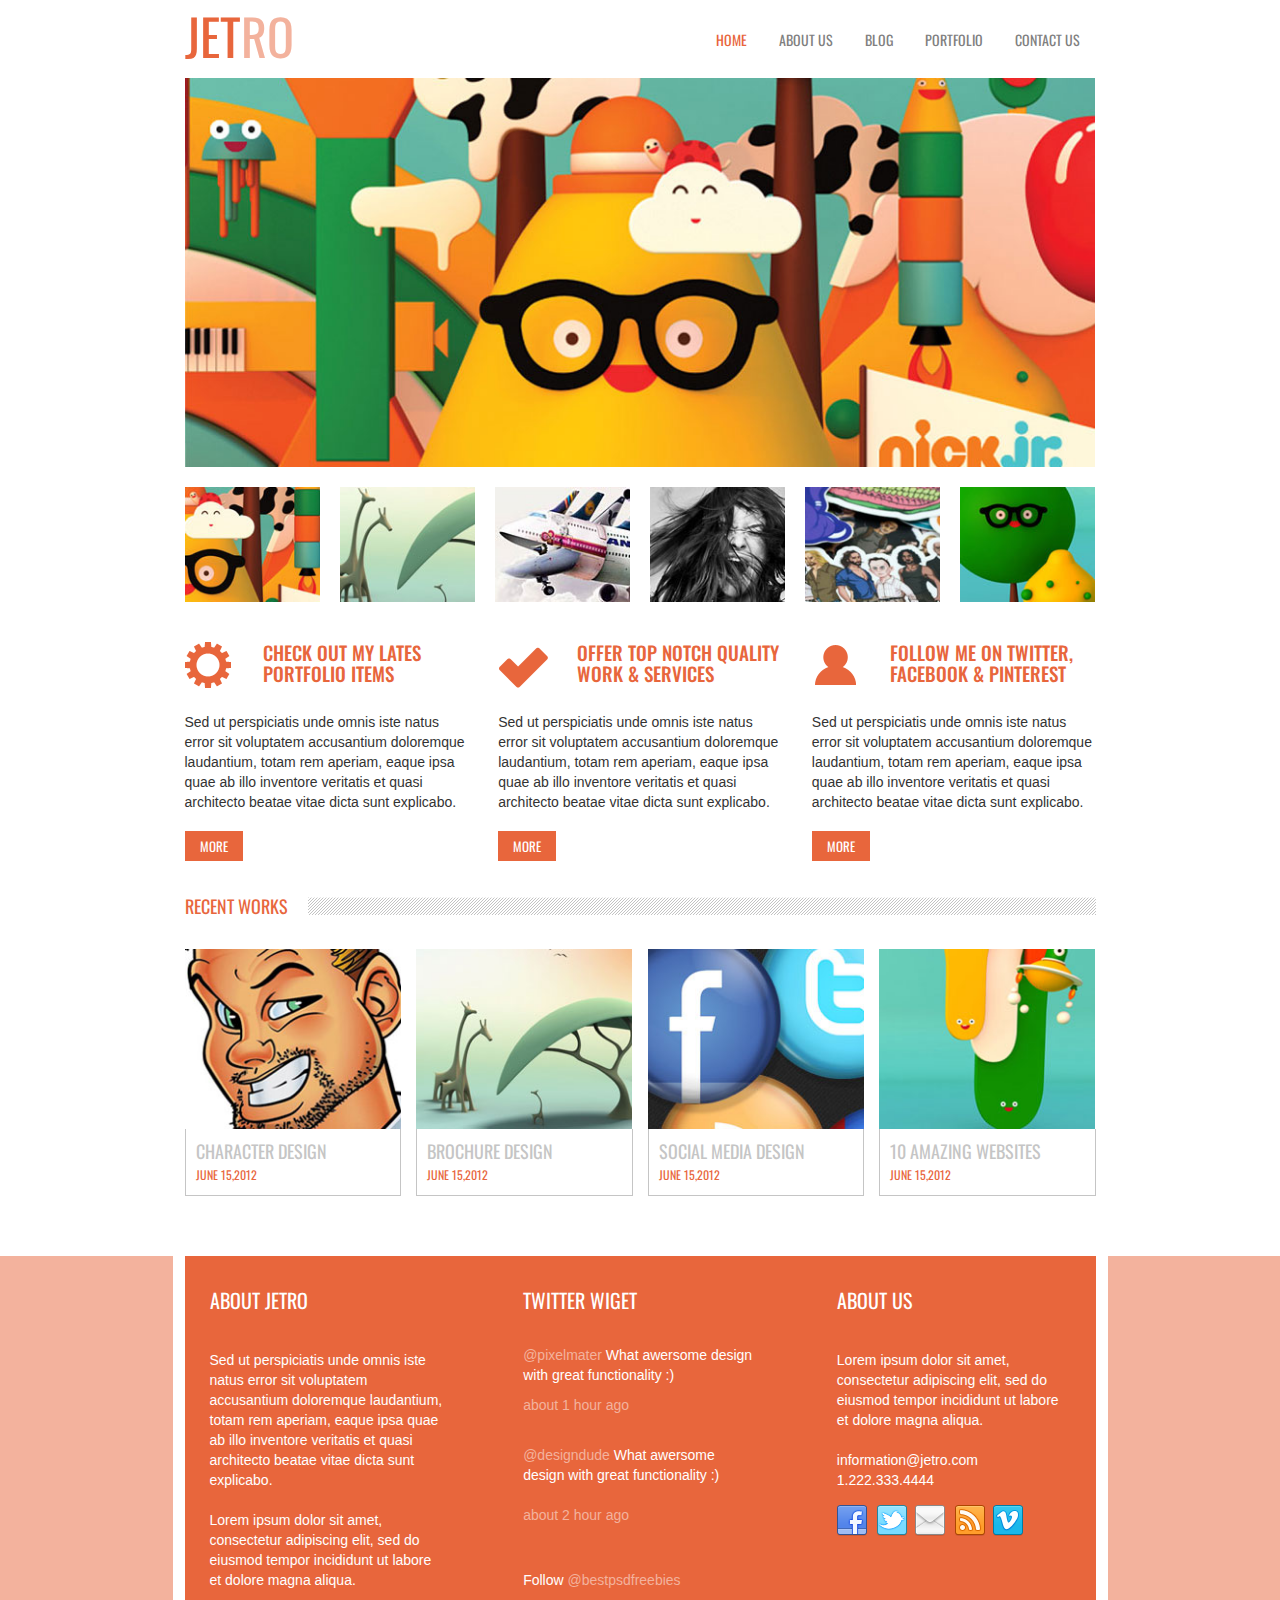
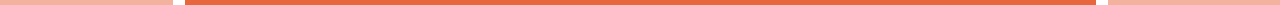
<file: boot-site/index.html>
<!DOCTYPE html>
<html lang="en">
<head>
  <meta charset="utf-8">
  <meta http-equiv="X-UA-Compatible" content="IE=edge">
  <meta name="viewport" content="width=device-width, initial-scale=1">
  <!-- The above 3 meta tags *must* come first in the head; any other head content must come *after* these tags -->
  <title>Bootstrap 101 Template</title>

  <!-- Bootstrap -->
  <link href="css/bootstrap.min.css" rel="stylesheet">
  <link rel="stylesheet" type="text/css" href="css/style.css">
  <link href="https://fonts.googleapis.com/css?family=Oswald:500" rel="stylesheet">
  <!-- HTML5 shim and Respond.js for IE8 support of HTML5 elements and media queries -->
  <!-- WARNING: Respond.js doesn't work if you view the page via file:// -->
    <!--[if lt IE 9]>
      <script src="https://oss.maxcdn.com/html5shiv/3.7.3/html5shiv.min.js"></script>
      <script src="https://oss.maxcdn.com/respond/1.4.2/respond.min.js"></script>
    <![endif]-->
  </head>
  <body>
    <header>
      <div class="container main">
        <div class="row">
          <div class="col-md-2">
            <a href="#" class="logo-main title-all">JET<span>RO<span/></a>
            </div>
            <div class="col-md-10 pt-0">
              <ul class="nav nav-pills pull-right">
                <li class="active">
                  <a href="#">home</a>
                </li>
                <li>
                  <a href="#">about us</a>
                </li>
                <li>
                  <a href="#">blog</a>
                </li>
                <li>
                  <a href="#">portfolio</a>
                </li>
                <li>
                  <a href="#">contact us</a>
                </li>
              </ul>
            </div>
          </div>
        </div>
      </header>
      <section class="sect-1">
        <div class="container main">
          <img src="images/header.jpg" class="img-responsive">
        </div>
      </section>
      <section class="sect-2">
        <div class="container main">
          <div class="row">
            <div class="col-md-2 col-sm-4">
              <img src="images/image-1.jpg" class="img-responsive">
            </div>
            <div class="col-md-2 col-sm-4">
              <img src="images/image-2.jpg" class="img-responsive">
            </div>
            <div class="col-md-2 col-sm-4">
              <img src="images/image-3.jpg" class="img-responsive">
            </div>
            <div class="col-md-2 col-sm-4">
              <img src="images/image-4.jpg" class="img-responsive">
            </div>
            <div class="col-md-2 col-sm-4">
              <img src="images/image-5.jpg" class="img-responsive">
            </div>
            <div class="col-md-2 col-sm-4">
              <img src="images/image-6.jpg" class="img-responsive">
            </div>
          </div>
        </div>
      </section>
      <section class="sect-3">
        <div class="container main">
          <div class="row">
            <div class="col-md-4">
                <div class="row">
                  <div class="col-md-3">
                    <span class="spr-1-1"></span>
                  </div>
                  <div class="col-md-9">
                    <h3 class="title-all">
                        check out my lates portfolio items
                    </h3>  
                  </div>
                </div>
                <p>
                  Sed ut perspiciatis unde omnis iste natus error sit voluptatem accusantium doloremque laudantium, totam rem aperiam, eaque ipsa quae ab illo inventore veritatis et quasi architecto beatae vitae dicta sunt explicabo. 
                </p>  
                <a class="butt-orange" href="#">more</a>           
            </div>
            <div class="col-md-4">
              <div class="row">
                <div class="col-md-3">
                  <span class="spr-1-2"></span>
                </div>
                <div class="col-md-9">
                  <h3 class="title-all">
                    offer top notch quality work & services
                  </h3>
                </div>
              </div>
              <p>
                Sed ut perspiciatis unde omnis iste natus error sit voluptatem accusantium doloremque laudantium, totam rem aperiam, eaque ipsa quae ab illo inventore veritatis et quasi architecto beatae vitae dicta sunt explicabo. 
              </p>  
              <a class="butt-orange" href="#">more</a>
            </div>
            <div class="col-md-4">
              <div class="row">
                <div class="col-md-3">
                  <span class="spr-1-3"></span>
                </div>
                <div  class="col-md-9">
                  <h3 class="title-all">
                    follow me on twitter, facebook & pinterest
                  </h3>
                </div>                
              </div>
              <p>
                  Sed ut perspiciatis unde omnis iste natus error sit voluptatem accusantium doloremque laudantium, totam rem aperiam, eaque ipsa quae ab illo inventore veritatis et quasi architecto beatae vitae dicta sunt explicabo. 
                </p>  
                <a class="butt-orange" href="#">more</a>
            </div>
      </section>
      <section class="sect-4">
        <div class="container main">
          <h3>
            <span class="title-all">recent works</span>
          </h3>
          <div class="row">
            <div class="col-md-3">
              <img src="images/image-7.jpg" class="img-responsive">
              <div class="sect-4-desc">
                <span class="title-all">character design</span><br>
                <span class="title-all">june 15,2012</span>
              </div>
            </div>
            <div class="col-md-3">
              <img src="images/image-8.jpg" class="img-responsive">
              <div class="sect-4-desc">
                <span class="title-all">brochure design</span><br>
                <span class="title-all">june 15,2012</span>
              </div>
            </div>
            <div class="col-md-3">
              <img src="images/image-9.jpg" class="img-responsive">
              <div class="sect-4-desc">
                <span class="title-all">social media design</span><br>
                <span class="title-all">june 15,2012</span>
              </div>
            </div>
            <div class="col-md-3">
              <img src="images/image-10.jpg" class="img-responsive">
              <div class="sect-4-desc">
                <span class="title-all">10 amazing websites</span><br>
                <span class="title-all">june 15,2012</span>
              </div>
            </div>
          </div>          
        </div>
      </section>
      <footer>
        <div class="container main">
          <div class="row">
            <div class="col-md-4">
              <p>
                <span class="title-all">about jetro</span>
              </p>
              <p>
                  Sed ut perspiciatis unde omnis iste natus error sit voluptatem accusantium doloremque laudantium, totam rem aperiam, eaque ipsa quae ab illo inventore veritatis et quasi architecto beatae vitae dicta sunt explicabo. 
              </p>
              <p>
                Lorem ipsum dolor sit amet, consectetur adipiscing elit, sed do eiusmod tempor incididunt ut labore et dolore magna aliqua.
              </p>
            </div>
            <div class="col-md-4 twitter-wiget">
              <p><span class="title-all">twitter wiget</span></p>
              
                <ul>
                  <li>
                    <p>
                      <span>@pixelmater</span> What awersome design with great functionality :)
                    </p>
                    <p>
                      <span>about 1 hour ago</span>
                    </p>
                  </li>
                  <li>
                    <p>
                      <span>@designdude</span> What awersome design with great functionality :)
                      <br>
                      <br>
                      <span>about 2 hour ago</span>
                    </p>
                  </li>
                </ul>
                <p>
                  Follow <span>@bestpsdfreebies</span>
                </p>
            </div>
            <div class="col-md-4">
              <p><span class="title-all">about us</span></p>
              <p>
                Lorem ipsum dolor sit amet, consectetur adipiscing elit, sed do eiusmod tempor incididunt ut labore et dolore magna aliqua.
              </p>
              <p>
                information@jetro.com<br>
                1.222.333.4444
              </p>
              <div class="row social-icons">
                <div class="col-md-2">
                  <a href="#" class="spr spr-2-1"></a>
                </div>
                <div class="col-md-2">
                  <a href="#" class="spr spr-2-2"></a>
                </div>
                <div class="col-md-2">
                  <a href="#" class="spr spr-2-3"></a>
                </div>
                <div class="col-md-2">
                  <a href="#" class="spr spr-2-4"></a>
                </div>
                <div class="col-md-2">
                  <a href="#" class="spr spr-2-5"></a>                
                </div>
              </div>
            </div>
          </div>
        </div>
      </footer>
      <!-- jQuery (necessary for Bootstrap's JavaScript plugins) -->
      <script src="https://ajax.googleapis.com/ajax/libs/jquery/1.12.4/jquery.min.js"></script>
      <!-- Include all compiled plugins (below), or include individual files as needed -->
      <script src="js/bootstrap.min.js"></script>
    </body>
    </html>
</file>
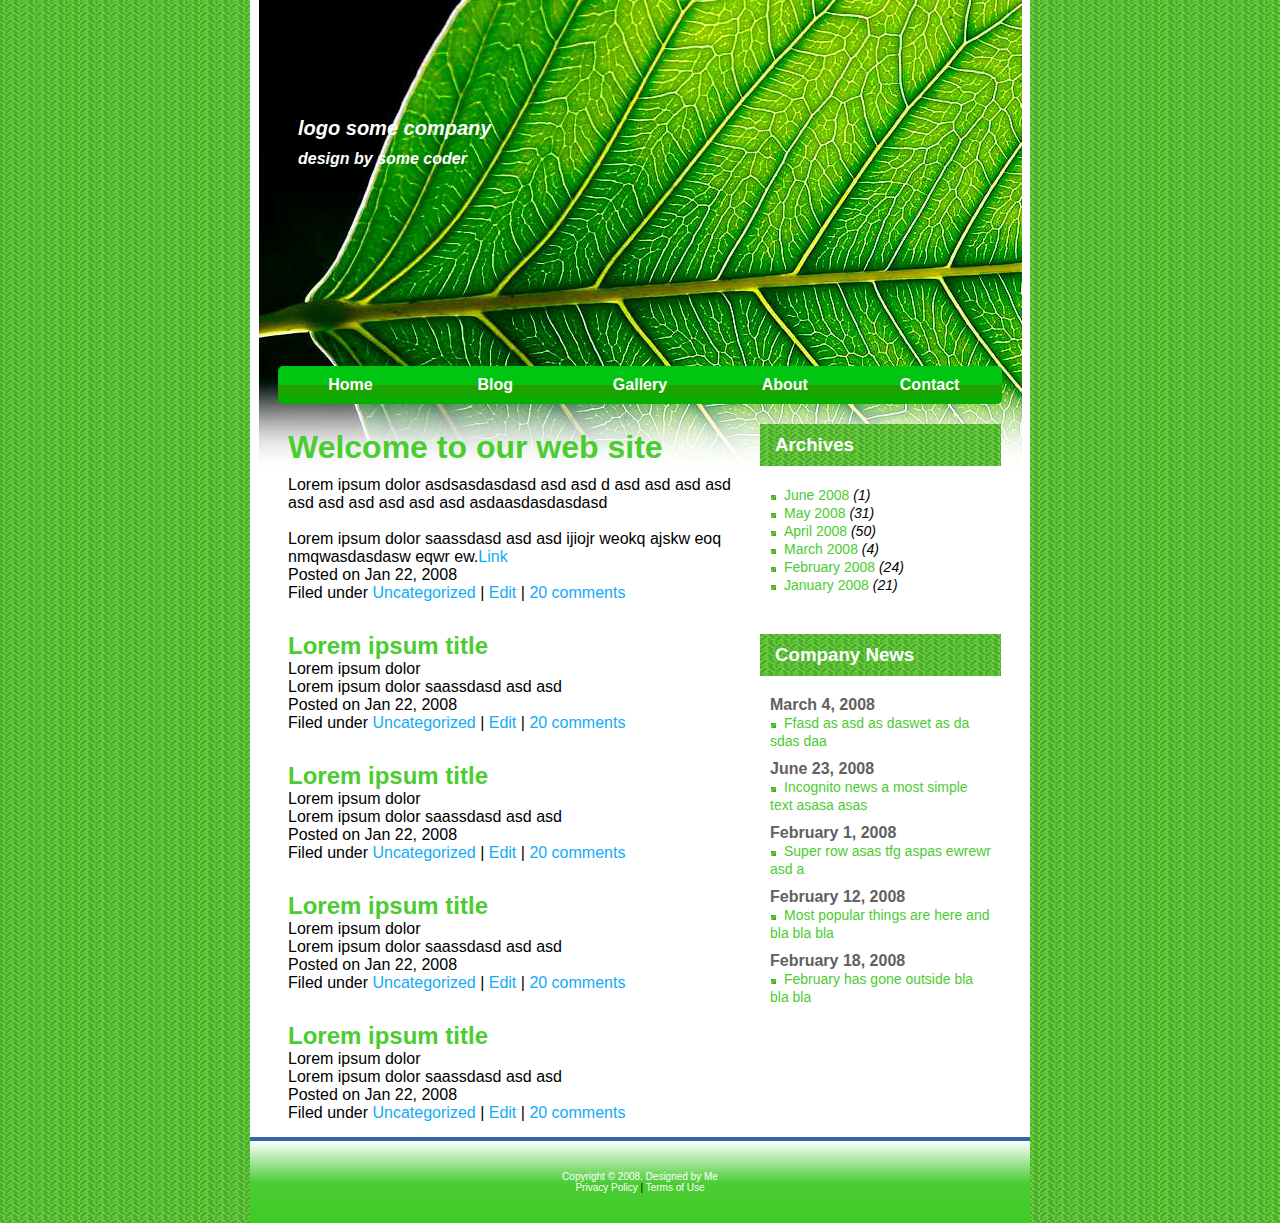
<file: green-site/index.html>
<!DOCTYPE html>
<html>
	<head>
		<title>Green site</title>
		<link rel="stylesheet" type="text/css" href="./styles/main.css" />
		<meta name="viewport" content="width=device-width, initial-scale=1.0">
	</head>
	<body>
		<div id="global-wrap">
			<header class="global-header">
				<i>
					<b>
						<a href="#">logo some company</a>
						<p>design by some coder</p>
					</b>
				</i>
			</header>
			<nav class="global-menu">
				<ul>
					<li><a href="#">Home</a></li>
					<li><a href="#">Blog</a></li>
					<li><a href="#">Gallery</a></li>
					<li><a href="#">About</a></li>
					<li><a href="#">Contact</a></li>
				</ul>
			</nav>
			<div class="content clearfix" >
				<div class="content-left">
					<div class="one-news-box">
						<h1>Welcome to our web site</h1>
						<p>Lorem ipsum dolor asdsasdasdasd asd asd d asd asd asd asd asd asd asd asd asd asd asdaasdasdasdasd</p>
						<br>
						<p>Lorem ipsum dolor saassdasd  asd asd ijiojr weokq ajskw eoq nmqwasdasdasw eqwr ew.<a href="#">Link</a></p>

						<div class="footer-one-news-box">
							<span>Posted on Jan 22, 2008</span><br/>
							<span>Filed under</span>
							<ul>
								<li class="first"><a href="#">Uncategorized</a></li>
								<li><a href="#">Edit</a></li>
								<li><a href="#">20 comments</a></li>
							</ul>
						</div>
					</div>
					<div class="one-news-box">
						<h2>Lorem ipsum title</h2>
						<p>Lorem ipsum dolor</p>
						<p>Lorem ipsum dolor saassdasd  asd asd</p>
						<div class="footer-one-news-box">
							<span>Posted on Jan 22, 2008</span><br/>
							<span>Filed under</span>
							<ul>
								<li class="first"><a href="#">Uncategorized</a></li>
								<li><a href="#">Edit</a></li>
								<li><a href="#">20 comments</a></li>
							</ul>
						</div>
					</div>
					<div class="one-news-box">
						<h2>Lorem ipsum title</h2>
						<p>Lorem ipsum dolor</p>
						<p>Lorem ipsum dolor saassdasd  asd asd</p>
						<div class="footer-one-news-box">
							<span>Posted on Jan 22, 2008</span><br/>
							<span>Filed under</span>
							<ul>
								<li class="first"><a href="#">Uncategorized</a></li>
								<li><a href="#">Edit</a></li>
								<li><a href="#">20 comments</a></li>
							</ul>
						</div>
					</div>
					<div class="one-news-box">
						<h2>Lorem ipsum title</h2>
						<p>Lorem ipsum dolor</p>
						<p>Lorem ipsum dolor saassdasd  asd asd</p>
						<div class="footer-one-news-box">
							<span>Posted on Jan 22, 2008</span><br/>
							<span>Filed under</span>
							<ul>
								<li class="first"><a href="#">Uncategorized</a></li>
								<li><a href="#">Edit</a></li>
								<li><a href="#">20 comments</a></li>
							</ul>
						</div>
					</div>
					<div class="one-news-box">
						<h2>Lorem ipsum title</h2>
						<p>Lorem ipsum dolor</p>
						<p>Lorem ipsum dolor saassdasd  asd asd</p>
						<div class="footer-one-news-box">
							<span>Posted on Jan 22, 2008</span><br/>
							<span>Filed under</span>
							<ul>
								<li class="first"><a href="#">Uncategorized</a></li>
								<li><a href="#">Edit</a></li>
								<li><a href="#">20 comments</a></li>
							</ul>
						</div>
					</div>

				</div>
				<div class="content-right">
					<div class="content-right-box">
						<div class="title-content-right-box">
							<h3>Archives</h3>
						</div>
						<ul class="archives-ul-right-box">
							<li><a href="#">June 2008 </a><span>(1)</span></li>
							<li><a href="#">May 2008 </a><span>(31)</span></li>
							<li><a href="#">April 2008 </a><span>(50)</span></li>
							<li><a href="#">March 2008 </a><span>(4)</span></li>
							<li><a href="#">February 2008 </a><span>(24)</span></li>
							<li><a href="#">January 2008 </a><span>(21)</span></li>
						</ul>
					</div>
					<div class="content-right-box">
						<div class="title-content-right-box">
							<h3>Company News</h3>
						</div>
						<ul class="news-ul-right-box">
							<span>March 4, 2008</span>
							<li><p><a href="#">Ffasd as asd as daswet as da sdas daa</a></p></li>
							<span>June 23, 2008</span>
							<li><a href="#">Incognito news a most simple text asasa asas</a></li>
							<span>February 1, 2008</span>
							<li><a href="#">Super row asas tfg aspas ewrewr  asd a</a></li>
							<span>February 12, 2008</span>
							<li><a href="#">Most popular things are here and bla bla bla</a></li>
							<span>February 18, 2008</span>
							<li><a href="#">February has gone outside bla bla bla</a></li>						
						</ul>
					</div>
				</div>
			</div>
			<footer class="global-footer">
				<p>Copyright &copy; 2008. Designed by Me</p>
				<a href="">Privacy Policy</a> | <a href="">Terms of Use</a>
			</footer>
		</div>
	</body>
</html>
</file>
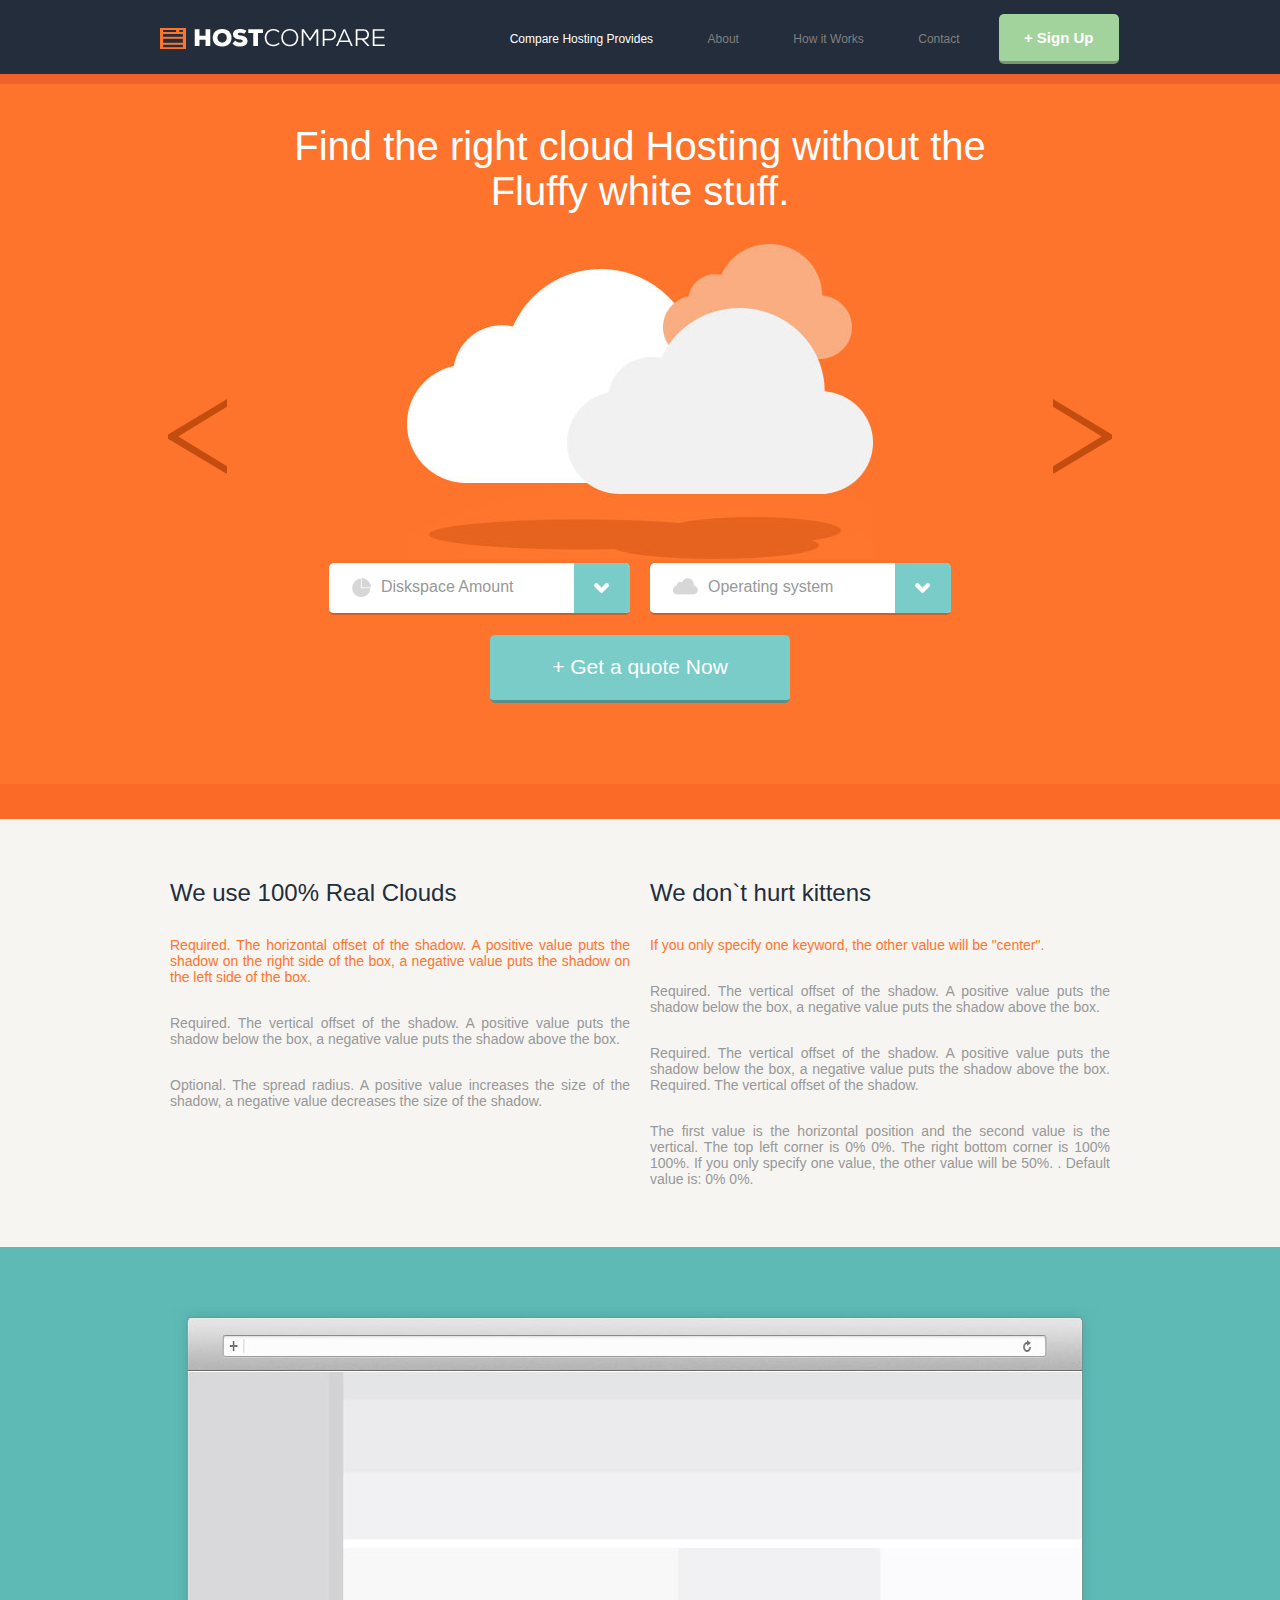
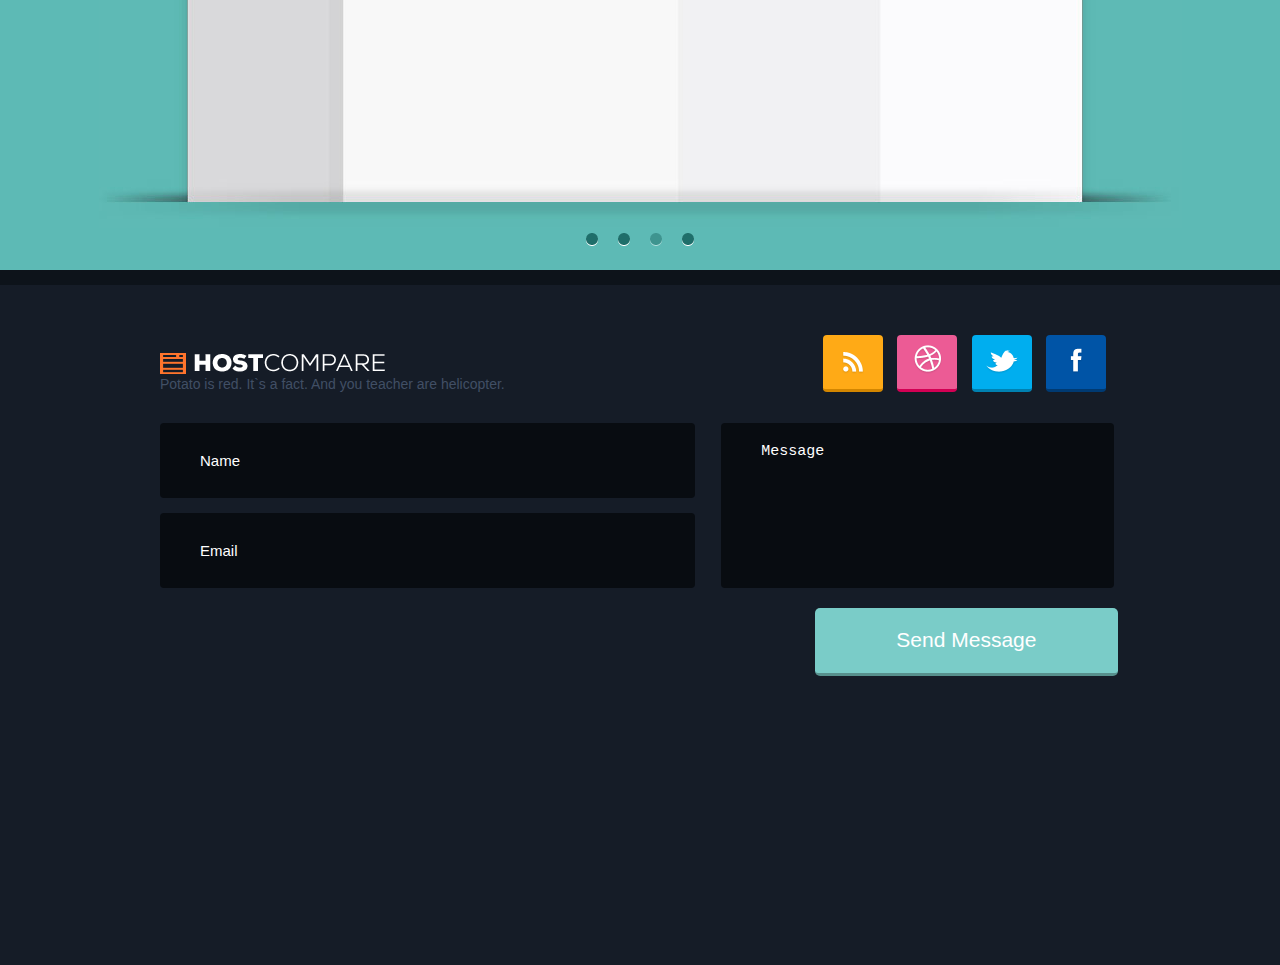
<file: orange-site/index.html>
<!DOCTYPE html>
<html>
<head>
	<title>Host Compare</title>
	<link rel="stylesheet" type="text/css" href="./styles/style.css">
	<meta name="viewport" content="width=device-width, initial-scale=1.0">
</head>
<body>
	<header class="global-header global-wrap">
		<div class="global-wrap-container">
			<div class="main-logo">
				<img src="./images/logo.png">
			</div>
			<nav class="global-menu">
				<ul>
					<li class="global-menu-selected"><a href="#">Compare Hosting Provides</a></li>
					<li><a href="#">About</a></li>
					<li><a href="#">How it Works</a></li>
					<li><a href="#">Contact</a></li>
				</ul>
			</nav>
			<div class="global-header-signup"><a href="#">+ Sign Up</a></div>
		</div>
	</header>
	<content>
		<div class="content-el-orange">
			<div class="global-wrap-container">
				<div class="el-orange-title">
					<p>Find the right cloud Hosting without the
					Fluffy white stuff.</p>
					
				</div>
				<div class="el-orange-slider">
					<div class="el-orange-slider-arrow">
						<img src="./images/header_slide_arrow_left.png">
					</div>
					<div class="el-orange-slider-img">
						<img src="./images/header_slide_1.jpg">
					</div>
					<div class="el-orange-slider-arrow">
						<img src="./images/header_slide_arrow_right.png">
					</div>
				</div>
				<div class="el-orange-sel">
					<select id="" name="discspace-amount" class="discspace-sel">
						<option disabled>Discspace amount</option>
						<option value="10">10 GB</option>
						<option value="20">20 GB</option>
						<option value="50">50 GB</option>
						<option value="100">100 GB</option>
					</select>
					<select id="" name="oper-system" class="os-sel">
						<option disabled>Operating system</option>
						<option value="10">Windows</option>
						<option value="20">Linux</option>
						<option value="50">Unix</option>
						<option value="100">Mac OS</option>
					</select>
					<div class="el-orange-sel-col">
						<div class="custom-sel">
							<div class="custom-sel-placeholder">
								<div>
									<img src="./images/disk_usage_-ico.png">
								</div>
								<div>
									<span>Diskspace Amount</span>
								</div>
							</div>
							<div class="dropdown-arrow-closed"></div>
						</div>
					</div>
					<div class="el-orange-sel-col">
						<div class="custom-sel">
							<div class="custom-sel-placeholder">
								<div>
									<img src="./images/sky_ico.png">
								</div>
								<div>
									<span>Operating system</span>
								</div>
							</div>
							<div class="dropdown-arrow-closed"></div>
						</div>
					</div>					
				</div>
				<div class="el-orange-sel-button">
					<a href="#">+ Get a quote Now</a>
				</div>
			</div>
		</div>
		<div class="content-element-white">
			<div class="global-wrap-container">
				<div class="content-element-white-col">
					<h2>We use 100% Real Clouds</h2>
					<p class="white-col-orange-text">Required. The horizontal offset of the shadow. A positive value puts the shadow on the right side of the box, a negative value puts the shadow on the left side of the box.</p>
					<p>Required. The vertical offset of the shadow. A positive value puts the shadow below the box, a negative value puts the shadow above the box.</p>
					<p>Optional. The spread radius. A positive value increases the size of the shadow, a negative value decreases the size of the shadow.</p>
				</div>
				<div class="content-element-white-col">
					<h2>We don`t hurt kittens</h2>
					<p class="white-col-orange-text">If you only specify one keyword, the other value will be "center".</p>
					<p>Required. The vertical offset of the shadow. A positive value puts the shadow below the box, a negative value puts the shadow above the box.</p>
					<p>Required. The vertical offset of the shadow. A positive value puts the shadow below the box, a negative value puts the shadow above the box. Required. The vertical offset of the shadow.</p>
					<p>The first value is the horizontal position and the second value is the vertical. The top left corner is 0% 0%. The right bottom corner is 100% 100%. If you only specify one value, the other value will be 50%. . Default value is: 0% 0%.</p>
				</div>
			</div>
		</div>
		<div class="content-element-blue">
			<div class="global-wrap-container">
				<div class="content-element-blue-img">
					<img src="./images/footer_slide_1.jpg">
				</div>
				<div class="content-element-blue-dots">
					<ul>						
						<li>
							<a href="#">
								<img src="./images/points_slider_bg.png">
							</a>
						</li>
						<li>
							<a href="#">
								<img src="./images/points_slider_bg.png">
							</a>
						</li>
						<li>
							<a href="#">
								<img src="./images/current_points_slider_bg.png">
							</a>
						</li>
						<li>
							<a href="#">
								<img src="./images/points_slider_bg.png">
							</a>
						</li>
					</ul>
				</div>
			</div>
		</div>
	</content>
	<footer class="global-footer">
		<div class="global-wrap-container">
			<div class="footer-title">
				<div class="footer-logo-title">
					<img src="./images/logo.png">
					<p>Potato is red. It`s a fact. And you teacher are helicopter.</p>
				</div>
				<div class="footer-follow-buttons">

					<a href="#" class="fa fa-rss">
						<img src="./images/social_1_ico.png">
					</a>

					<a href="#" class="fa fa-dribbble">
						<img src="./images/social_2_ico.png">
					</a>
					
					<a href="#" class="fa fa-twitter">
						<img src="./images/social_3_ico.png">
					</a>

					<a href="#" class="fa fa-facebook">
						<img src="./images/social_4_ico.png">
					</a>
				</div>
			</div>
		</div>
		<div class="global-wrap-container">
			<div class="footer-feedback-form">
				<form action="#" method="post">
					<div class="feedback-form-flds">
						<div>
							<input type="text" name="name" class="footer-fld-inp" placeholder="Name">
							<input type="email" name="email" class="footer-fld-inp" placeholder="Email">
						</div>			
						<div>
							<textarea name="message" class="footer-fld-inp" placeholder="Message"></textarea>
						</div>
					</div>
					<div class="feedback-form-submit">
						<div class="feedback-submit-butt">
							<a href="#">Send Message</a>
						</div>
					</div>
				</form>
			</div>
		</div>
	</footer>
</body>
</html>
</file>
<file: boot-site/css/style.css>
a, a:visited {
    color: rgb(232,102,60);/* !important;*/
    text-decoration: none !important;
    background: none;
}

a:hover, a:active {
   color: rgb(243,178,157) !important;
   text-decoration: none !important;
   background: none;
}

p{
	padding: 15px 0px;
}

footer p{
	padding: 5px 25px;
	color: white;
}

footer p:first-child{
	padding-top: 30px;
	padding-bottom: 20px;
}

footer .title-all{
	color: white;
	font-size: 20px;
}

ul.nav li a, ul.nav li a:visited {
    color: gray !important;
    background: none !important;
}

ul.nav li a:hover, ul.nav li a:active, ul.nav li.active a:hover{
    color: rgb(232,102,60) !important;
    background: none;
}

ul.nav li.active a {
    color: rgb(232,102,60) !important;
    background: none;
}

header{
	height: 78px;
	vertical-align: middle;
}

footer{
	/*position: absolute;
	bottom: 0;*/
	width: 100%;
	background-color: rgb(243,178,157);
}

.main{
	padding: 0px;
	width: 935px;
	border-left: 12px solid white;
	border-right: 12px solid white;
}

footer .main{
	background-color: rgb(232,102,60);
}

.logo-main{
	color: rgb(232,102,60);
	font-size: 50px;
}

.logo-main span:last-child{
	color: rgb(243,178,157);
}

.title-all, .nav{
	color: rgb(232,102,60);
	text-transform: uppercase;
	font-family: 'Oswald', sans-serif;
}

/*header .nav{
	position: absolute;
	right: 0px;
}*/

.no-padding{
	padding: 0px;
}

header .nav li{
	margin-top: 20px;
}

.sect-2 .row{
	padding-top: 20px;
	margin: 0px;
	margin-right: -20px;
}

.sect-2 .row > div{
	padding-left: 0px;
	padding-right: 20px;
} 

.sect-3 .spr-1-1{
	background-image: url("../images/sprite-1.png");
	background-repeat: no-repeat;
	background-position: 0px 0px;
	width: 50px;
	height: 55px;
	display: inline-block;
	float: left;
}

.sect-3 .spr-1-2{
	background-image: url("../images/sprite-1.png");
	background-repeat: no-repeat;
	background-position: -50px 0px;
	width: 50px;
	height: 50px;
	display: inline-block;
}

.sect-3 .spr-1-3{
	background-image: url("../images/sprite-1.png");
	background-repeat: no-repeat;
	background-position: -100px 0px;
	width: 50px;
	height: 50px;
	display: inline-block;
}

.sect-3 h3{
	display: inline-block;
	margin: 0px;
	font-size: 19px;
}

.sect-3 .main{
	padding-top: 40px;
}

.sect-4 h3 {
  width: 100%;
  font-weight: normal; 
  text-align: left;
  position: relative;
  font-size: 18px;
}

.sect-4 h3 span {
  background: #fff; 
  margin-right: 15%;
  padding-right: 20px;

}

.sect-4 h3:before {
  content: "";
  width: 100%;
  position: absolute;
  z-index: -1;
  height: 18px;
  background-image: url("../images/title-bg.png");
}

.sect-4 .main{
	padding: 20px 0px;
}

.sect-4 .row{
	padding-top: 20px;
	margin: 0px;
	margin-right: -15px;
	padding-bottom: 40px;
}

.sect-4 .row .col-md-3{
	padding-left: 0px;
	padding-right: 15px;
}

.sect-4-desc{
	border: 1px solid #c5c5c5;
	border-top: none;
	padding: 10px 10px;
}

.sect-4-desc span:first-child{
	color: #c5c5c5;
	font-size: 18px;
}

.sect-4-desc span:last-child{
	font-size: 12px;
}

a.butt-orange{
	text-transform: uppercase;
	color: white;
	background-color: rgb(232,102,60);
	font-family: 'Oswald', sans-serif;
	padding: 5px 15px;
    font-size: 13px;
}

footer .twitter-wiget ul{
	padding-left: 0px;
}

footer .twitter-wiget ul p{
	padding-top: 0px;
	padding-bottom: 0px;
}

footer .twitter-wiget li{
	list-style: none;
	padding-bottom: 20px;
}

footer .twitter-wiget li span{
	color: rgb(243,178,157);
}

footer .twitter-wiget p:last-child > span{
	color: rgb(243,178,157);
}

footer .spr{
	background-image: url("../images/sprite-2.png");
	background-repeat: no-repeat;
	width: 32px;
	height: 32px;
	display: inline-block;
}

footer .spr-2-1{
	background-position: 0px 0px;
}

footer .spr-2-2{
	background-position: -31px 0px;
}
footer .spr-2-3{
	background-position: -63px 0px;
}
footer .spr-2-4{
	background-position: -94px 0px;
}
footer .spr-2-5{
	background-position: -126px 0px;
}
footer .row .social-icons{
	margin: 0px;
	padding-left: 25px;
	padding-right: 25px;
}

footer .row .social-icons div{
	margin: 0px;
	padding: 0px;
}
</file>
<file: green-site/styles/main.css>
*{
	margin: 0;
	padding: 0;
}

body{
	background-image: url("../img/bg.gif");
	background-repeat: repeat;
	background-position: 20px 50px;
	font-family: Verdana, Geneva, sans-serif;
}

a:link{
	text-decoration: none;
}

a:visited{
	text-decoration: none;
	color: black;
}

a:hover{
	text-decoration: none;
	color: orange !important;
}

a:active{
	color: red !important;
}

.clearfix::after {
	visibility: hidden;
	display: block;
	font-size: 0;
    content: " ";
    clear: both;
    height: 0;
}

#global-wrap{
	padding: 0 8px;
	max-width: 764px;
	min-width: 320px;
	margin: 0 auto;
	background: #fff url("../img/header.jpg") no-repeat center top;
}

.global-header{
	height: 239px;
	padding-top: 117px;
	padding-left: 40px;
}

.global-header a,
.global-header p{
	color: #fff;
}

.global-header a{
	font-size: 20px;
	display: inline-block;
	margin-bottom: 10px;
}

.global-menu{
	background: #00c612; /* Old browsers */
	background: -moz-linear-gradient(top, #00c612 0%, #00c612 50%, #279e00 51%, #00b100 100%); /* FF3.6-15 */
	background: -webkit-linear-gradient(top, #00c612 0%,#00c612 50%,#279e00 51%,#00b100 100%); /* Chrome10-25,Safari5.1-6 */
	background: linear-gradient(to bottom, #00c612 0%,#00c612 50%,#279e00 51%,#00b100 100%); /* W3C, IE10+, FF16+, Chrome26+, Opera12+, Safari7+ */
	filter: progid:DXImageTransform.Microsoft.gradient( startColorstr='#00c612', endColorstr='#00b100',GradientType=0 ); /* IE6-9 */
	-webkit-border-radius: 5px 5px 5px 5px;
	border-radius: 5px 5px 5px 5px;
	margin: 10px 20px;

}


.global-menu a{
	font-family: "Helvetica Neue", Helvetica, Arial, sans-serif;
	font-weight: bold;
	color: #fff;
}

.content-left{
	padding-right: 22px;
	padding-left: 30px;
}

.content-right{
	float: right;
	width: 241px;
	padding-right: 21px;
}

.one-news-box{
	padding-top: 15px;
	padding-bottom: 15px;
}

.one-news-box a{
	color: #12abf8;
}

.one-news-box h1{
	color: #4bcc30;
	padding-bottom: 10px;
}

.one-news-box h2{
	color: #4bcc30;
}



.content-right .content-right-box{
	padding: 10px 0;
}

.content-right .content-right-box ul{
	padding: 20px 10px;
	list-style: none;
}



.content-right .content-right-box ul li a:before{
	content: url('../img/bg_small.gif');
	padding-right: 6px;
	margin-left: -7px;
}

.content-right .content-right-box ul li a{
	color: #4bcc30;
	font-size: 14px;
	padding-left: 8px;
}



.content-right-box .title-content-right-box{
	background: #fff url("../img/bg.gif");
}

.content-right-box .title-content-right-box h3{
	padding: 10px 15px;
	color: #fff;
}

.content-right-box .archives-ul-right-box span{
	font-size: 14px;
	font-style: italic;
}

.content-right-box .news-ul-right-box li{
	padding-bottom: 10px;
}

.content-right-box .news-ul-right-box span{
	font-weight: bold;
	color: #616161;
}



.global-footer a,
.global-footer p{
	color: #fff;
}

.global-footer{
	background: #ffffff; /* Old browsers */
	background: -moz-linear-gradient(top, #ffffff 0%, #4bcc35 51%, #3dcc24 100%); /* FF3.6-15 */
	background: -webkit-linear-gradient(top, #ffffff 0%,#4bcc35 51%,#3dcc24 100%); /* Chrome10-25,Safari5.1-6 */
	background: linear-gradient(to bottom, #ffffff 0%,#4bcc35 51%,#3dcc24 100%); /* W3C, IE10+, FF16+, Chrome26+, Opera12+, Safari7+ */
	filter: progid:DXImageTransform.Microsoft.gradient( startColorstr='#ffffff', endColorstr='#3dcc24',GradientType=0 ); /* IE6-9 */
	bottom: 0px;
	border-top: 4px solid #3465a4;
	text-align: center;
	padding: 30px 0;
	margin: 0 -8px;
	font-size: 10px;
}

@media(max-width: 677px){
	.content-left{
		width: 70%;
		float: none;
		margin: 0 auto;
	}
	.content-right{
		width: 70%;
		float: none;
		margin: 0 auto;
	}
	.global-menu ul{
		width: 100%;
		list-style-type: none;
	}
	.global-menu li{
		font-size: 16px;
		text-align: center;
		padding: 10px 0;
	}

	.one-news-box .footer-one-news-box ul{
		list-style-type: none;
	}
}

@media(min-width: 678px) and (max-width: 979px){
	.content-left{
		width: 70%;
		float: none;
		margin: 0 auto;
	}
	.content-right{
		width: 70%;
		float: none;
		margin: 0 auto;
	}
	.global-menu ul{
		display: table;
		width: 100%;
		list-style-type: none;
		table-layout: fixed;
	}

	.global-menu li{
		display: table-cell;
		font-size: 16px;
		text-align: center;
		padding: 10px 0;
	}

	.one-news-box .footer-one-news-box ul li:before{
		content: " | ";
		display: inline;
	}

	.one-news-box .footer-one-news-box ul li:first-child:before{
		content: "";
		display: none;
	}

	.one-news-box .footer-one-news-box ul{
		display: inline-block;
	}

	.one-news-box .footer-one-news-box ul li{
		display: inline-block;
	}

	.one-news-box .footer-one-news-box ul li a{
		display: inline-block;
	}

	
}

@media(min-width: 980px){

	.content-left{
		float: left;
		width: 450px;
	}

	.global-menu ul{
		display: table;
		width: 100%;
		list-style-type: none;
		table-layout: fixed;
	}

	.global-menu li{
		display: table-cell;
		font-size: 16px;
		text-align: center;
		padding: 10px 0;
	}

	.one-news-box .footer-one-news-box ul li:before{
		content: " | ";
		display: inline;
	}

	.one-news-box .footer-one-news-box ul li:first-child:before{
		content: "";
		display: none;
	}

	.one-news-box .footer-one-news-box ul{
		display: inline-block;
	}

	.one-news-box .footer-one-news-box ul li{
		display: inline-block;
	}

	.one-news-box .footer-one-news-box ul li a{
		display: inline-block;
	}
}
</file>
<file: orange-site/styles/style.css>
*{
	margin: 0;
	padding: 0;
}

a:link{
	text-decoration: none;
}
a:visited{
	text-decoration: none;
}
a:hover{
	text-decoration: none;
	color: white !important;
}
a:active{
	text-decoration: none;
}

body{
	font-family: "Helvetica Neue", Helvetica, Arial, sans-serif;
}

.clearfix::after {
	visibility: hidden;
	display: block;
	font-size: 0;
	content: " ";
	clear: both;
	height: 0;
}
.global-wrap{
	min-width: 320px;
	width: 100%;
}

.global-wrap-container{
	position: relative;
	width: 75%;
	margin: 0 auto;
	height: auto;
	display: table;
}


.main-logo{
	
}

.main-logo img{
	margin: -6px 0;
}

.global-menu ul{
	list-style-type: none;
	text-align: center;
}

.global-menu a{
	display: table-cell;
	font-size: 12px;
	color: gray;
}

.global-menu-selected a{
	color: white;
}
.global-header-signup{
	margin-right: -15px;
}


.global-header-signup a{
	display: table-cell;
	padding: 15px 25px;
	border-bottom: 3px solid #779871;
	border-radius: 5px;
	background: #a3d39c 1px;
	text-align: center;
	font-weight: bold;
	font-size: 15px;
	color: white;
}

.content-el-orange{
	background: #fe742c;
	height: 700px;
	border-top: 10px solid #ef622c;
	border-bottom: 35px solid #fb6b27;
}

.el-orange-title{
	padding-top: 40px;
	text-align: center;
	color: white;
	font-size: 40px;
	margin: 0 auto;
	width: 80%;
}

.el-orange-slider{
	display: table;
	margin: 0 auto;
	padding-top: 30px;
}

.el-orange-slider div{
	display: table-cell;
	vertical-align: middle;
}

.el-orange-slider-img{
	padding: 0 180px;
}

.el-orange-slider-arrow{

	padding-top: 70px;
}

.el-orange-slider-arrow img{
	cursor: pointer;
}

.discspace-sel,.os-sel{
	display: none;
}

.el-orange-sel{
	margin: 0 auto;
	padding-bottom: 20px;
	display: table;
}

.el-orange-sel-col{
	display: table-cell;
	padding: 0 10px;
}

.el-orange-sel-button{
	
}

.el-orange-sel-button a{
	font-size: 21px;
	color: white;
	display: block;
	margin: 0 auto;
	padding-top: 20px;
	text-align: center;
	background-color: #7accc8;
	border-bottom: 3px solid #57908d;
	border-radius: 5px;
	height: 45px;
	width: 300px;
}

.custom-sel{
	display: table;
	background: white;
	width: 300px;
	height: 50px;
	border-bottom: 2px solid #cc6026;
	border-right: 1px solid #7accc8;
	border-radius: 5px;
	overflow: hidden;
	float: left;
}

.custom-sel .dropdown-arrow-closed{
	cursor: pointer;
	display: table-cell;
	height: 50px;
	width: 55px;
	/*background: #7accc8;*/
	background: url("../images/select_arrow_bottom.png") no-repeat center;
	background-color: #7accc8;
}

.custom-sel .custom-sel-placeholder{
	display: table;
	padding-top: 15px;
	padding-left: 23px;
	color: #989898;
}

.custom-sel .custom-sel-placeholder div{
	display: table-cell;

}

.custom-sel .custom-sel-placeholder div:first-child{
	vertical-align: bottom;
	padding-right: 10px;
}

.content-element-white{
	background-color: #f6f5f2;
}

.content-element-white .content-element-white-col{
	display: table-cell;
	width: 40%;
	padding: 60px 10px;
}

.content-element-white-col h2{
	font-weight: 100;
	color: #232d3b;
	padding-bottom: 30px;
}

.content-element-white-col  .white-col-orange-text{
	color: #fe742c;
}

.content-element-white-col p{
	font-size: 14px;
	color: #989898;
	padding-bottom: 30px;
	text-align: justify;
}

.content-element-white-col p:last-child{
	padding-bottom: 0px;
}


.content-element-blue{
	background-color: #5dbab5;
}

.content-element-blue-img{
	padding-top: 60px;
}

.content-element-blue-dots{
	padding-bottom: 
}

.content-element-blue-dots ul{
	display: table;
	list-style-type: none;
	table-layout: fixed;
	margin: 0 auto;
}

.content-element-blue-dots ul li{
	display: table-cell;
	padding: 0px 10px;
	padding-bottom: 20px;

}

.global-footer{
	background: #151c27;
	border-top: 15px solid rgb(13, 19, 26);
	padding-top: 50px;
	height: 630px;
}

.footer-title{
	margin: 20px 0px;
	display: table-row;
}

.footer-title .footer-logo-title{
	display: table-cell;
	color: #414f65;
	font-family: Optima, Segoe, "Segoe UI", Candara, Calibri, Arial, sans-serif;
	font-size: 14px;
	font-style: normal;
	font-variant: normal;
	font-weight: 500;
	line-height: 15.4px;
}

.footer-title .footer-follow-buttons{
	display: table-cell;
	padding-left: 300px;
}

.fa-rss{
	background-color: rgb(255, 170, 22);
	border-bottom: 3px solid rgb(211, 134, 0);
}

.fa-dribbble{
	background-color: rgb(236, 91, 149);
	border-bottom: 3px solid rgb(211, 0, 84);
}

.fa-twitter{
	background-color: rgb(0, 174, 239);
	border-bottom: 3px solid rgb(0, 129, 177);
}

.fa-facebook{
	background-color: rgb(0, 84, 166);
	border-bottom: 3px solid rgb(0, 58, 114);
}

.footer-follow-buttons .fa{
	padding: 10px 10px 7px 10px;
	display: inline-block;
	width: 40px;
	margin-left: 10px;
	text-align: center;
	text-decoration: none;
	font-size: 32px;
	border-radius: 4px;
}

.footer-fld-inp {
	background-color: rgb(8, 12, 17);
	border-radius: 4px;
	border: 0px;
	width: 495px;
	height: 75px;
	padding-left: 40px;
	color: white;
	font-size: 15px;
}

textarea.footer-fld-inp {
	width: 353px;
	height: 145px;
	padding-top: 20px;
	resize: none;
}

.feedback-form-flds .footer-fld-inp::-webkit-input-placeholder{
	color: white;
}

.feedback-form-flds{
	padding-top: 30px;
}

.feedback-form-flds div{
	display: inline-block;
	vertical-align: top;
}

.feedback-form-flds div:first-child{
	width: 58%;
}

.feedback-form-flds div:first-child .footer-fld-inp{
	margin-bottom: 15px;
}

.feedback-form-submit{
	display: inline-block;
	width: 100%;
}

.feedback-form-submit .feedback-submit-butt{
	margin: 5px 68%;
	width: 32%;
}

.feedback-form-submit .feedback-submit-butt a{
	font-size: 21px;
	color: white;
	display: block;
	margin: 0 auto;
	padding-top: 20px;
	text-align: center;
	background-color: #7accc8;
	border-bottom: 3px solid #57908d;
	border-radius: 5px;
	height: 45px;
	width: 303px;
}

@media (max-width: 677px) {
	.global-menu, .main-logo{
		margin: 0 auto;
	}

	.global-menu ul li{
		display: block;
		padding: 0 10px;
	}
	.global-header{
		background-color: #232d3b;
		height: auto;
	}
}

@media (min-width: 678px) and (max-width: 979px) {
	.global-menu ul li{
		display: block;
		padding: 0 10px;
	}
	.global-header{
		background-color: #232d3b;
		height: auto;
	}
}

@media(min-width: 980px){
	.global-header{
		background-color: #232d3b;
		padding-top: 14px;
		height: 60px;
	}

	.global-menu{
		display: table-cell;
	/*float: right;
	padding-right: 150px;*/
	}

	.global-menu ul li{
		display: inline;
		padding-left: 50px;
	}
}
</file>
